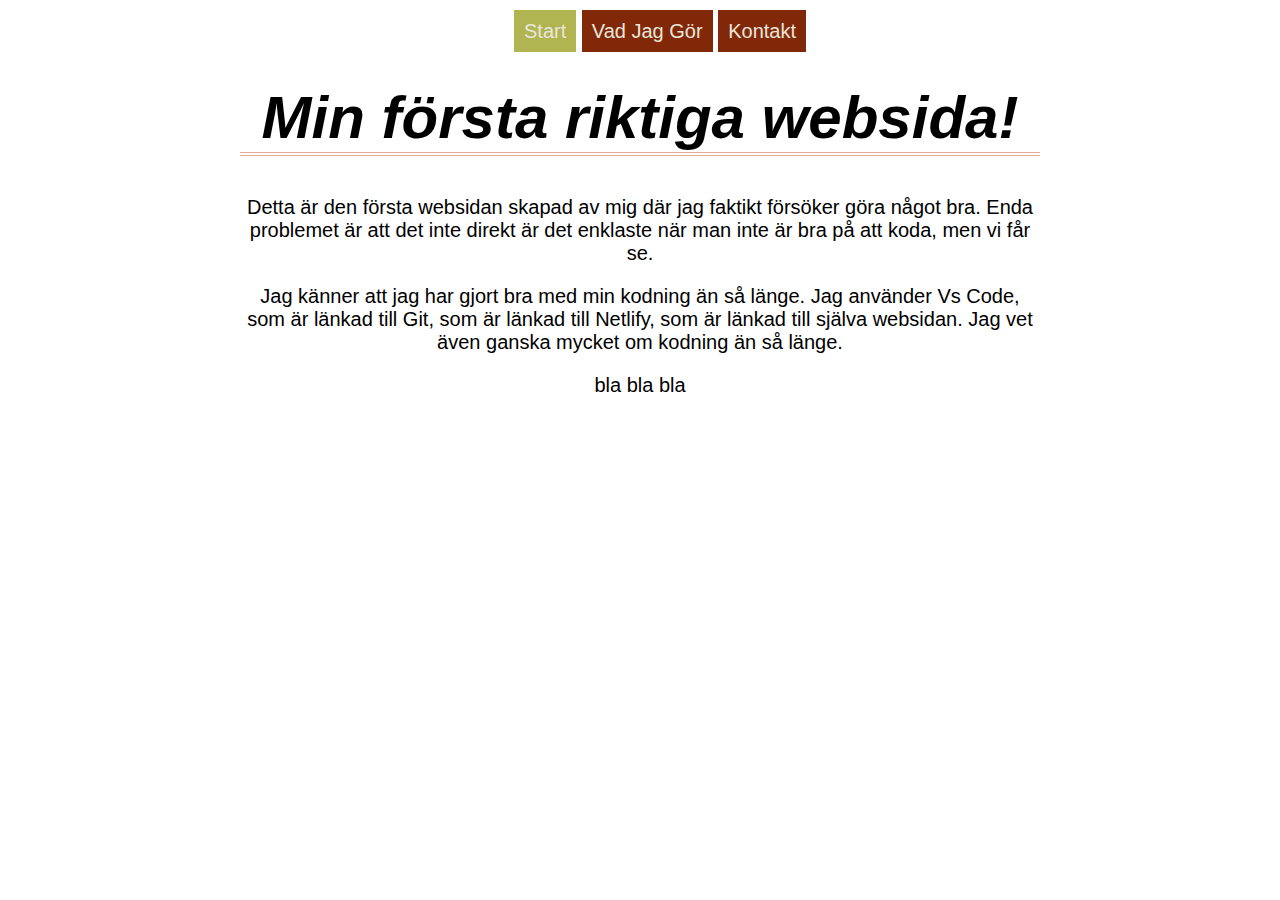
<file: index.html>
<!DOCTYPE html>
<html lang="sv">
<head>
    <meta charset="UTF-8">
    <meta name="viewport" content="width=device-width, initial-scale=1.0">
    <title>Tratts Websida</title>
    <link rel="stylesheet" href="css/style.css">
</head>
<body>
    <nav>
        <ul>
            <li><a href="index.html" id="thisPage">Start</a></li>
            <li><a href="vjg.html">Vad Jag Gör</a></li>
            <li><a href="kontakt.html">Kontakt</a></li>
        </ul>
    </nav>
    <header>
        <h1>Min första riktiga websida!</h1>
    </header>
    <main>
        <p>Detta är den första websidan skapad av mig där jag faktikt försöker göra något bra. Enda problemet är att det inte direkt är det enklaste när man inte är bra på att koda, men vi får se.</p>
        <p>Jag känner att jag har gjort bra med min kodning än så länge. Jag använder Vs Code, som är länkad till Git, som är länkad till Netlify, som är länkad till själva websidan. Jag vet även ganska mycket om kodning än så länge.</p>
        <p>bla bla bla</p>
    </main>
</body>
</html>
</file>
<file: css/style.css>
@charset "UTF-8";

html, body, header, nav, main, footer, div, section, article, aside {
    margin:0;
    padding:0;
}

html {
    font-size: 20px;
}

body {
    max-width: 800px;
    margin: 0 auto;
    padding: 0 8px;
    background-color : rgb(255, 255, 255);
    color: #000000;
    font-family: 'Gotham', sans-serif;
}

nav ul {
    text-align: center;
    list-style: none;
}

nav li {
    display: inline;
}

nav a:link,
nav a:visited {
    text-decoration: none;
    padding: 0.5rem;
    background-color: #802808;
    color: #ebe6dc;
}

nav a:hover,
nav a:active {
    background-color: #057f8c;
    color: #fa8073;
}
#thisPage {
    background-color: #b0b451;
    color: #ebe6dc;
}

h1,
h2,
h3 {
    color: rgb(0, 0, 0);
    text-shadow: #000000;
}

h1 {
    border-bottom: 4px double #e4ad9a;
    font-style: italic;
    font-size: 3rem;
    text-align: center;
}

a:link,
a:visited {
    color: #000000;
}

a:hover,
a:active {
    color: #000000;
    background-color: #FC6;
}

img {
    max-width: 100%;
    border-radius: 20px;
}

.floatRight {
    float: right;
    width: 300px;
    max-width:50%;
    margin-left: 10px;
    margin-bottom: 10px;
}

footer {
    clear: both;
    margin-top: 2rem;
    border-top:1px solid #666666;
    font-style: italic;
}

p {
    color: rgb(157, 157, 157)
    font-size: 20px;
    text-align: center;
}
</file>
